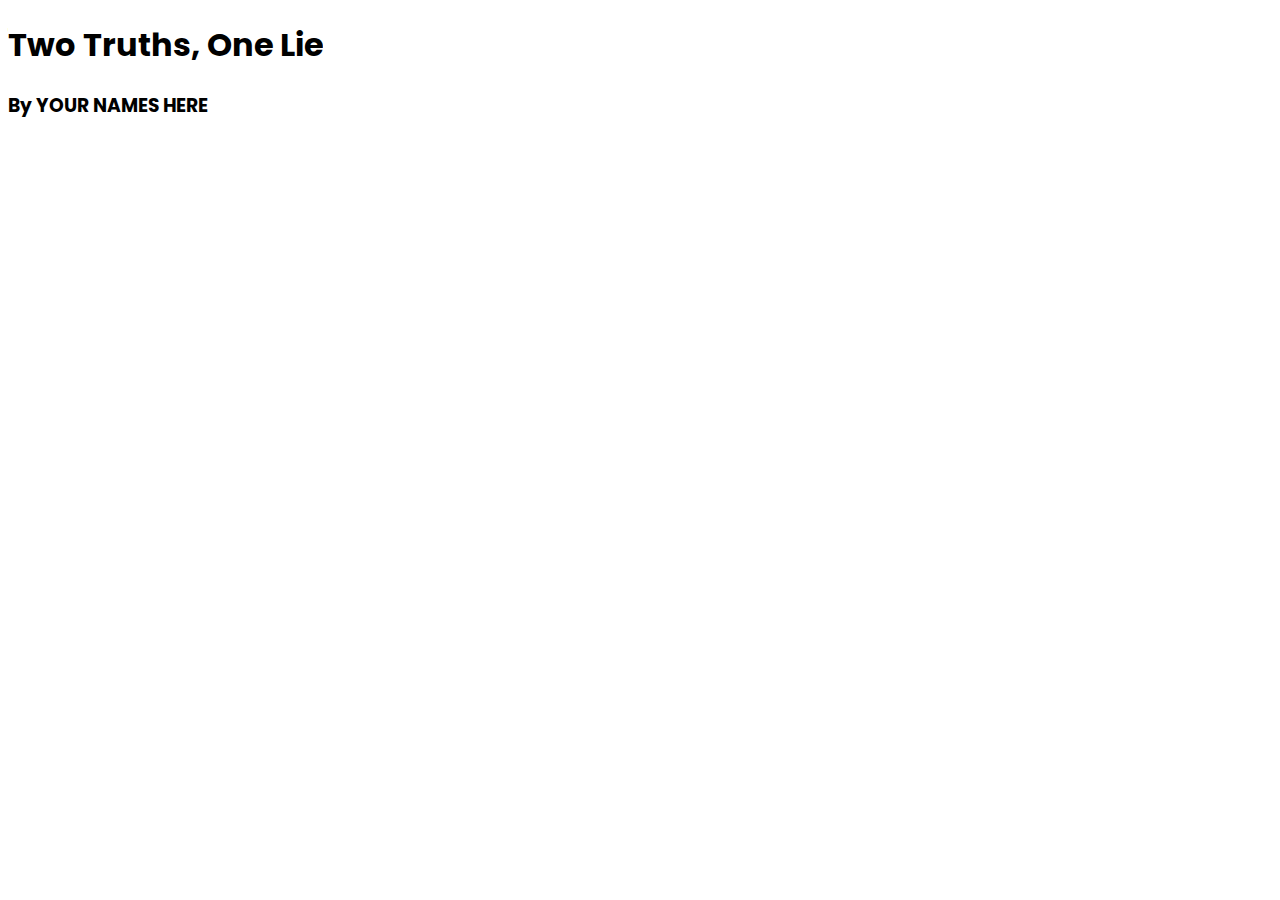
<file: HTML-CSS-Challenges/Two-Truths-One-Lie/index.html>
<!DOCTYPE html>
<html>
    <head>
        <meta charset="utf-8">
        <meta http-equiv="X-UA-Compatible" content="IE=edge">
        <title>Our Grid Project</title>
        <meta name="description" content="">
        <meta name="viewport" content="width=device-width, initial-scale=1">
        <link rel="stylesheet" href="styles.css">
        <link rel="preconnect" href="https://fonts.gstatic.com">
        <link href="https://fonts.googleapis.com/css2?family=Poppins:wght@300;700&display=swap" rel="stylesheet">
    </head>
    <body>
  <header> 
      <h1>Two Truths, One Lie</h1>
  </header>
  <main>
    <!-- how will you mark up your media objects -->
  </main>
  <footer>
    <h3>By YOUR NAMES HERE</h3>
  </footer>
    </body>
</html>
</file>
<file: HTML-CSS-Challenges/Two-Truths-One-Lie/styles.css>
/* HTML/CSS W2 Project
* Work in pairs
* Mark up your content with semantic html
* Lay out your page using flexbox and grid
* Test your work with Devtools.
* You can get pictures and choose custom size in the download at
* https://www.pexels.com/ 
* If you want to use a different font, get them from
* https://fonts.google.com/
*/

/* Testing your work 
== check your CSS
* uses grid
* uses flexbox
* uses at least one media query

== check your HTML
* uses semantic HTML
* has a Lighthouse Access score of 100 <-- 
* works on desktop and mobile
* works when you size the text up by 200%

== check your design
* follows the example
* you can choose your own colours and fonts if you like
* write your names at the bottom
* take a screenshot at laptop and Moto G4 device sizes in Devtools
*/

body {
  font: 100% "Poppins", sans-serif;
}
</file>
